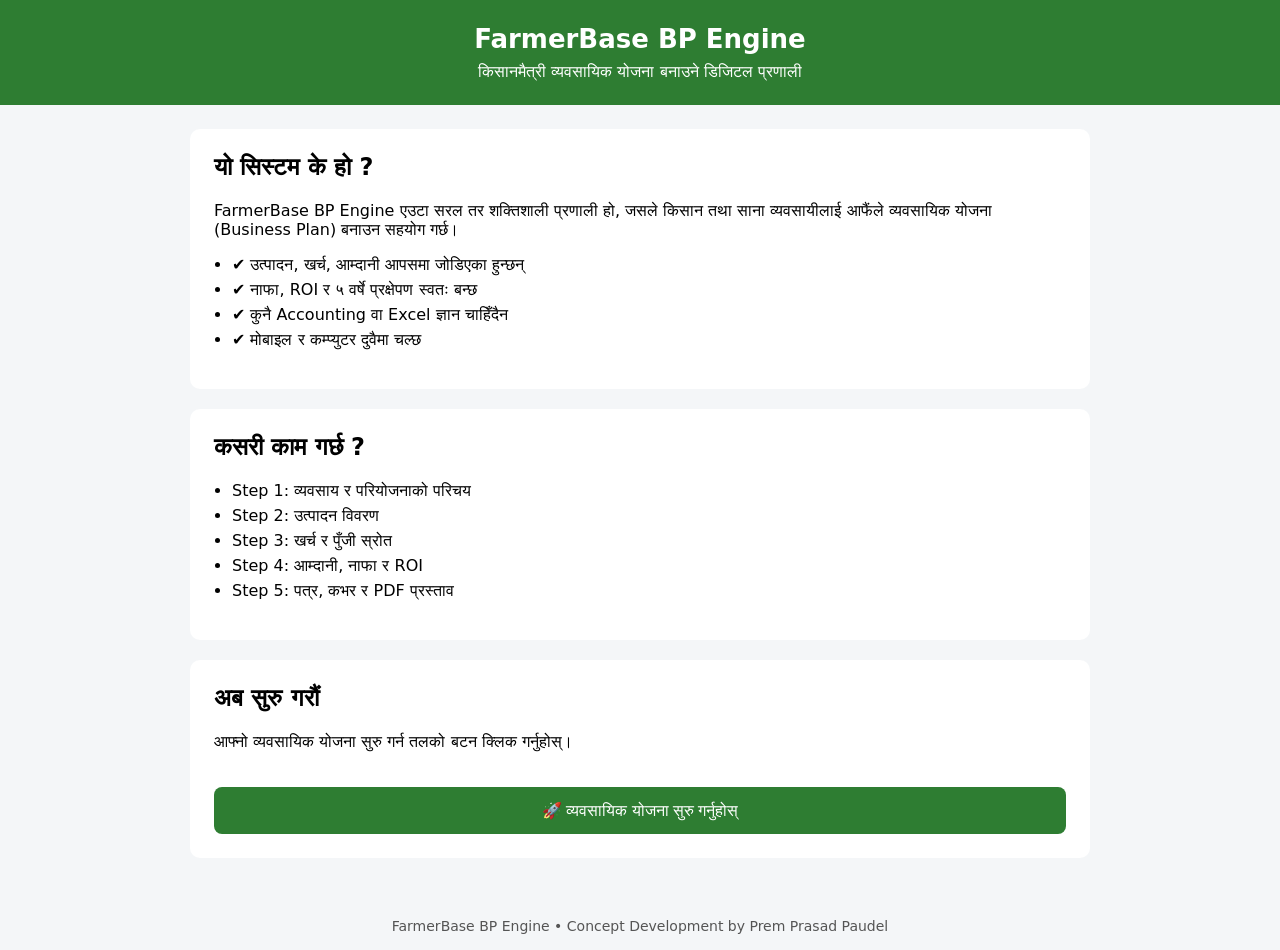
<file: index.html>
<!DOCTYPE html>
<html lang="ne">
<head>
<meta charset="UTF-8">
<title>FarmerBase BP Engine</title>
<meta name="viewport" content="width=device-width, initial-scale=1.0">

<style>
body{
  font-family:system-ui;
  background:#f4f6f8;
  margin:0;
}
.header{
  background:#2e7d32;
  color:#fff;
  padding:24px 16px;
  text-align:center;
}
.header h1{margin:0;font-size:26px}
.header p{margin:8px 0 0;font-size:16px}

.container{
  max-width:900px;
  margin:auto;
  padding:24px;
}

.card{
  background:#fff;
  border-radius:10px;
  padding:24px;
  margin-bottom:20px;
}

h2{margin-top:0}

ul{padding-left:18px}
li{margin-bottom:6px}

button{
  padding:14px 18px;
  font-size:16px;
  border:none;
  border-radius:8px;
  cursor:pointer;
}

.green{
  background:#2e7d32;
  color:#fff;
  width:100%;
  margin-top:20px;
}

.footer{
  text-align:center;
  padding:16px;
  font-size:14px;
  color:#555;
}
</style>
</head>

<body>

<!-- HEADER -->
<div class="header">
  <h1>FarmerBase BP Engine</h1>
  <p>किसानमैत्री व्यवसायिक योजना बनाउने डिजिटल प्रणाली</p>
</div>

<div class="container">

  <!-- INTRO -->
  <div class="card">
    <h2>यो सिस्टम के हो ?</h2>
    <p>
      FarmerBase BP Engine एउटा सरल तर शक्तिशाली प्रणाली हो,
      जसले किसान तथा साना व्यवसायीलाई
      आफैंले व्यवसायिक योजना (Business Plan)
      बनाउन सहयोग गर्छ।
    </p>

    <ul>
      <li>✔️ उत्पादन, खर्च, आम्दानी आपसमा जोडिएका हुन्छन्</li>
      <li>✔️ नाफा, ROI र ५ वर्षे प्रक्षेपण स्वतः बन्छ</li>
      <li>✔️ कुनै Accounting वा Excel ज्ञान चाहिँदैन</li>
      <li>✔️ मोबाइल र कम्प्युटर दुवैमा चल्छ</li>
    </ul>
  </div>

  <!-- HOW -->
  <div class="card">
    <h2>कसरी काम गर्छ ?</h2>
    <ul>
      <li>Step 1: व्यवसाय र परियोजनाको परिचय</li>
      <li>Step 2: उत्पादन विवरण</li>
      <li>Step 3: खर्च र पुँजी स्रोत</li>
      <li>Step 4: आम्दानी, नाफा र ROI</li>
      <li>Step 5: पत्र, कभर र PDF प्रस्ताव</li>
    </ul>
  </div>

  <!-- CTA -->
  <div class="card">
    <h2>अब सुरु गरौं</h2>
    <p>
      आफ्नो व्यवसायिक योजना सुरु गर्न तलको बटन क्लिक गर्नुहोस्।
    </p>

    <button class="green" onclick="location.href='login.html'">
      🚀 व्यवसायिक योजना सुरु गर्नुहोस्
    </button>
  </div>

</div>

<div class="footer">
  FarmerBase BP Engine • Concept Development by Prem Prasad Paudel
</div>

</body>
</html>
</file>
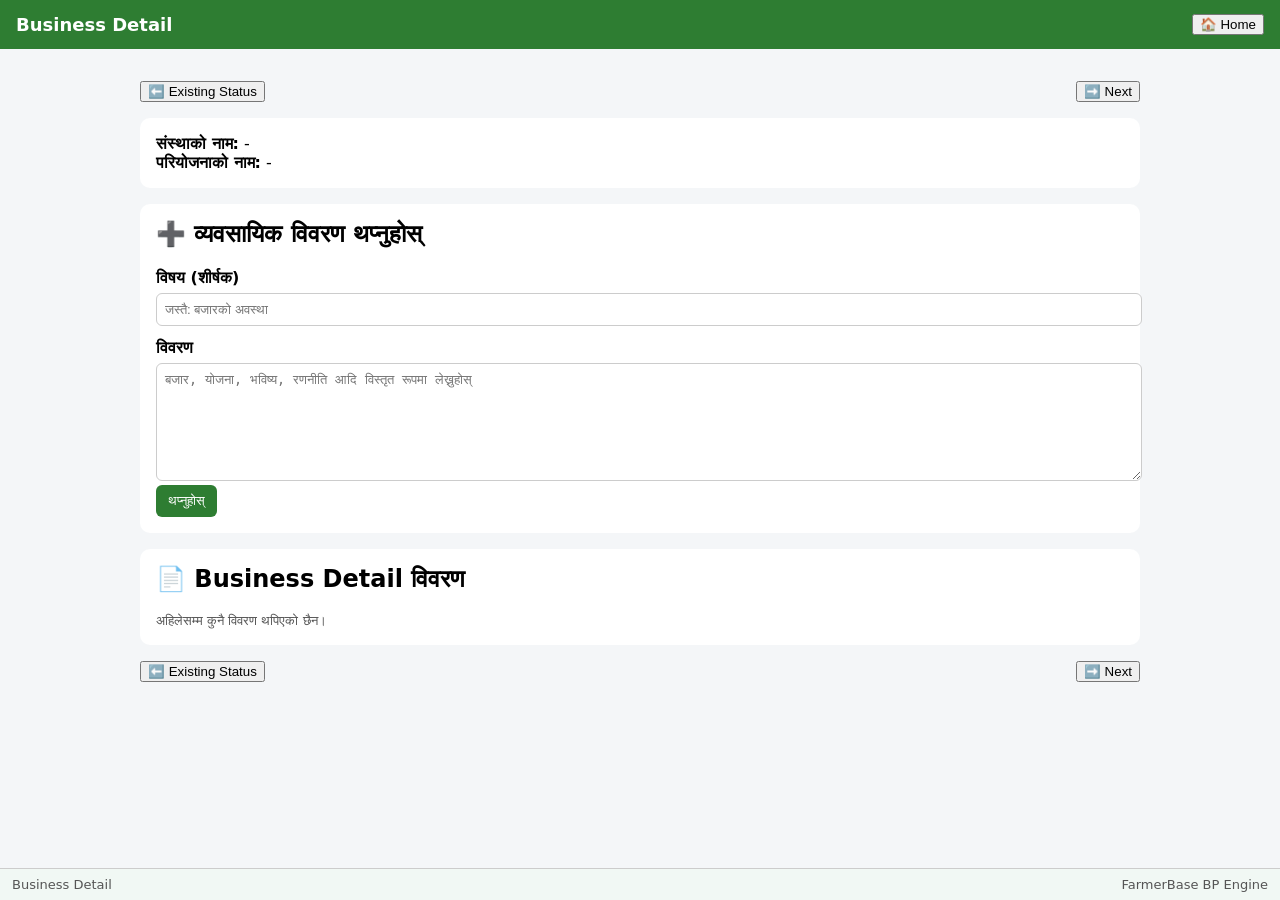
<file: business-detail.html>
<!DOCTYPE html>
<html lang="ne">
<head>
<meta charset="UTF-8">
<title>Business Detail | FarmerBase BP Engine</title>
<meta name="viewport" content="width=device-width, initial-scale=1.0">

<style>
body{font-family:system-ui;background:#f4f6f8;margin:0}
header{
  background:#2e7d32;color:#fff;
  padding:14px 16px;
  display:flex;justify-content:space-between;align-items:center
}
header h1{margin:0;font-size:18px}
.container{
  max-width:1000px;
  margin:auto;
  padding:16px;
  padding-bottom:120px;
}
.card{
  background:#fff;
  border-radius:10px;
  padding:16px;
  margin-bottom:16px;
}
h2{margin-top:0}
label{font-weight:600;display:block;margin-top:12px}
input,textarea{
  width:100%;
  padding:8px;
  margin-top:6px;
  border:1px solid #ccc;
  border-radius:6px;
}
textarea{min-height:100px}
button{cursor:pointer}
.btn{background:#2e7d32;color:#fff;border:none;padding:8px 12px;border-radius:6px}
.btn-red{background:#c62828;color:#fff;border:none;padding:6px 10px;border-radius:6px}
.small{font-size:13px;color:#555}

.item{
  border-bottom:1px solid #eee;
  padding:10px 0;
}
.item h3{margin:0 0 6px 0}
.nav{
  display:flex;
  justify-content:space-between;
  margin:16px 0;
}
footer{
  position:fixed;
  left:0;right:0;bottom:0;
  background:#f1f8f4;
  border-top:1px solid #ccc;
  padding:8px 12px;
  display:flex;
  justify-content:space-between;
}
</style>
</head>

<body>

<!-- HEADER -->
<header>
  <h1 id="headerTitle">Business Detail</h1>
  <button onclick="location.href='short-info.html'">🏠 Home</button>
</header>

<div class="container">

<!-- TOP NAV -->
<div class="nav">
  <button onclick="location.href='existing-status.html'">⬅️ Existing Status</button>
  <button onclick="location.href='production.html'">➡️ Next</button>
</div>

<!-- IDENTITY -->
<div class="card">
  <b>संस्थाको नाम:</b> <span id="bizName"></span><br>
  <b>परियोजनाको नाम:</b> <span id="projectName"></span>
</div>

<!-- ADD FORM -->
<div class="card">
  <h2>➕ व्यवसायिक विवरण थप्नुहोस्</h2>

  <label>विषय (शीर्षक)</label>
  <input id="titleInput" placeholder="जस्तै: बजारको अवस्था">

  <label>विवरण</label>
  <textarea id="contentInput"
    placeholder="बजार, योजना, भविष्य, रणनीति आदि विस्तृत रूपमा लेख्नुहोस्"></textarea>

  <button class="btn" onclick="addItem()">थप्नुहोस्</button>
</div>

<!-- LIST -->
<div class="card">
  <h2>📄 Business Detail विवरण</h2>
  <div id="listBox" class="small"></div>
</div>

<!-- BOTTOM NAV -->
<div class="nav">
  <button onclick="location.href='existing-status.html'">⬅️ Existing Status</button>
  <button onclick="location.href='production.html'">➡️ Next</button>
</div>

</div>

<footer>
  <span class="small">Business Detail</span>
  <span class="small">FarmerBase BP Engine</span>
</footer>

<script>
/* ===== IDENTITY ===== */
const login = JSON.parse(localStorage.getItem("fb_login")) || {};
bizName.innerText = login.businessName || "-";
projectName.innerText = login.projectName || "-";

/* ===== DATA ===== */
let data = JSON.parse(localStorage.getItem("fb_business_detail")) || [];
let editIndex = -1;

function render(){
  if(!data.length){
    listBox.innerHTML = "अहिलेसम्म कुनै विवरण थपिएको छैन।";
    return;
  }
  listBox.innerHTML = "";
  data.forEach((d,i)=>{
    const div = document.createElement("div");
    div.className = "item";
    div.innerHTML = `
      <h3>${d.title}</h3>
      <div>${d.content.replace(/\n/g,"<br>")}</div>
      <br>
      <button class="btn" onclick="editItem(${i})">✏️ सच्याउनुहोस्</button>
      <button class="btn-red" onclick="deleteItem(${i})">🗑️ हटाउनुहोस्</button>
    `;
    listBox.appendChild(div);
  });
}

function addItem(){
  const t = titleInput.value.trim();
  const c = contentInput.value.trim();
  if(!t || !c){
    alert("विषय र विवरण दुवै आवश्यक छन्");
    return;
  }

  if(editIndex>-1){
    data[editIndex]={title:t,content:c};
    editIndex=-1;
  }else{
    data.push({title:t,content:c});
  }

  localStorage.setItem("fb_business_detail", JSON.stringify(data));
  titleInput.value="";
  contentInput.value="";
  render();
}

function editItem(i){
  titleInput.value=data[i].title;
  contentInput.value=data[i].content;
  editIndex=i;
}

function deleteItem(i){
  if(!confirm("यो विवरण हटाउने?")) return;
  data.splice(i,1);
  localStorage.setItem("fb_business_detail", JSON.stringify(data));
  render();
}

render();
</script>

</body>
</html>
</file>
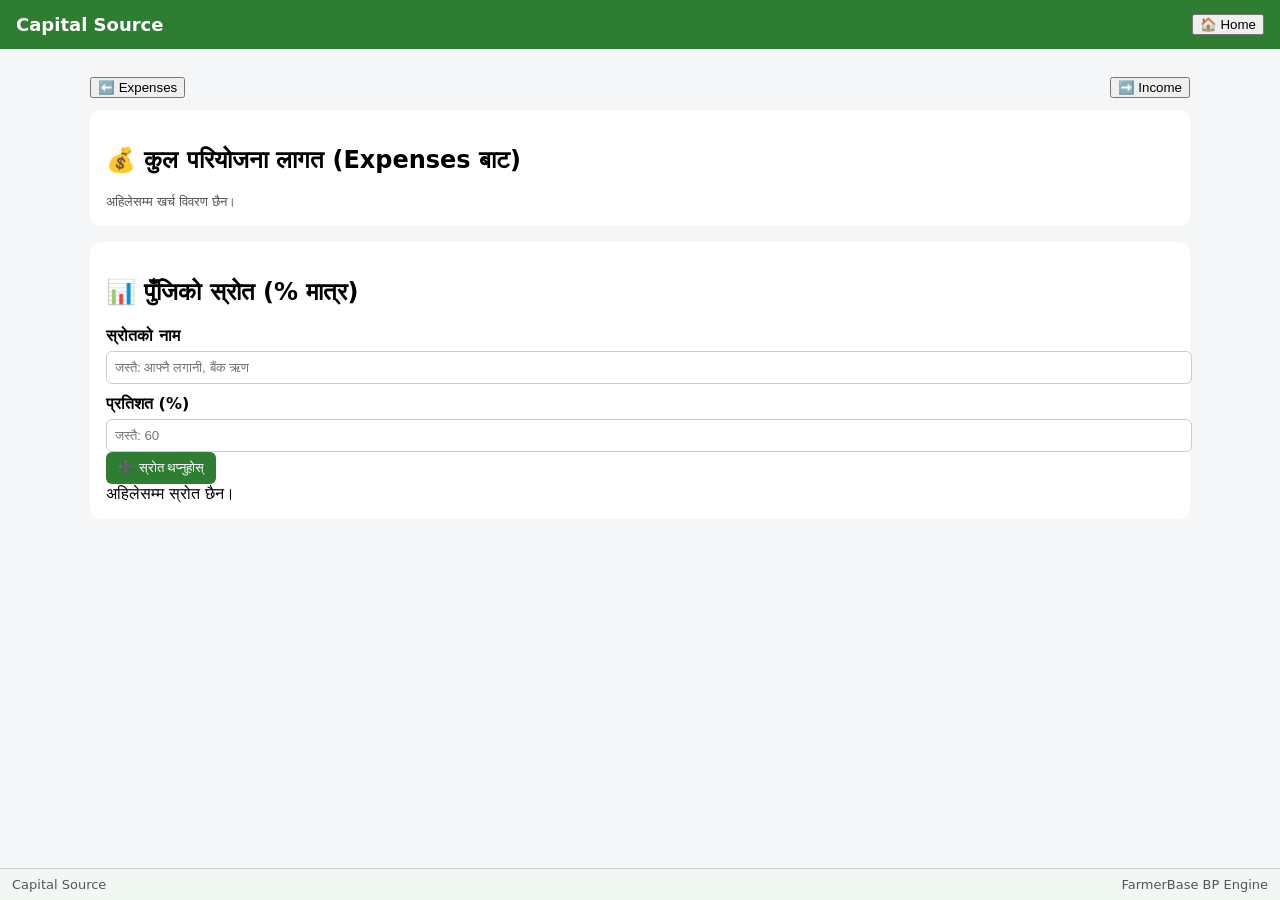
<file: capital-source.html>
<!DOCTYPE html>
<html lang="ne">
<head>
<meta charset="UTF-8">
<title>Capital Source | FarmerBase BP Engine</title>
<meta name="viewport" content="width=device-width, initial-scale=1.0">

<style>
body{font-family:system-ui;background:#f4f6f8;margin:0}
header{background:#2e7d32;color:#fff;padding:14px 16px;
display:flex;justify-content:space-between;align-items:center}
header h1{margin:0;font-size:18px}
.container{max-width:1100px;margin:auto;padding:16px;padding-bottom:140px}
.card{background:#fff;border-radius:10px;padding:16px;margin-bottom:16px}
label{font-weight:600;display:block;margin-top:10px}
input{width:100%;padding:8px;margin-top:6px;border:1px solid #ccc;border-radius:6px}
button{cursor:pointer}
.btn{background:#2e7d32;color:#fff;border:none;padding:8px 12px;border-radius:6px}
.btn-red{background:#c62828;color:#fff;border:none;padding:6px 10px;border-radius:6px}
.small{font-size:13px;color:#555}
table{width:100%;border-collapse:collapse;margin-top:10px}
th,td{border:1px solid #ccc;padding:6px;font-size:14px}
th{background:#f1f8f4}
.nav{display:flex;justify-content:space-between;margin:12px 0}
footer{position:fixed;left:0;right:0;bottom:0;background:#f1f8f4;
border-top:1px solid #ccc;padding:8px 12px;display:flex;justify-content:space-between}
</style>
</head>

<body>

<header>
  <h1>Capital Source</h1>
  <button onclick="location.href='short-info.html'">🏠 Home</button>
</header>

<div class="container">

<div class="nav">
  <button onclick="location.href='expenses.html'">⬅️ Expenses</button>
  <button onclick="location.href='income.html'">➡️ Income</button>
</div>

<!-- PROJECT COST (AUTO FROM EXPENSES) -->
<div class="card">
  <h2>💰 कुल परियोजना लागत (Expenses बाट)</h2>
  <div id="projectCostView" class="small"></div>
</div>

<!-- CAPITAL SOURCES -->
<div class="card">
  <h2>📊 पुँजिको स्रोत (% मात्र)</h2>

  <label>स्रोतको नाम</label>
  <input id="srcName" placeholder="जस्तै: आफ्नै लगानी, बैंक ऋण">

  <label>प्रतिशत (%)</label>
  <input type="number" id="srcPercent" placeholder="जस्तै: 60">

  <button class="btn" onclick="addSource()">➕ स्रोत थप्नुहोस्</button>

  <div id="srcList"></div>
</div>

</div>

<footer>
<span class="small">Capital Source</span>
<span class="small">FarmerBase BP Engine</span>
</footer>

<script>
/* ===============================
   GET TOTAL PROJECT COST
   =============================== */
function getProjectCost(){
  const expenses = JSON.parse(localStorage.getItem("fb_expenses")) || [];
  let total = 0;
  expenses.forEach(e=>{
    total += (Number(e.qty) * Number(e.rate));
  });
  return total;
}

/* ===============================
   RENDER PROJECT COST
   =============================== */
function renderProjectCost(){
  const total = getProjectCost();
  projectCostView.innerHTML = total
    ? `<b>कुल लागत:</b> रु. ${total.toLocaleString()} 
       <br><span class="small">(चालु + स्थिर खर्चको योग)</span>`
    : "अहिलेसम्म खर्च विवरण छैन।";
}

/* ===============================
   CAPITAL SOURCES (% ONLY)
   =============================== */
let sources = JSON.parse(localStorage.getItem("fb_capital_sources")) || [];

function addSource(){
  const name = srcName.value.trim();
  const pct  = Number(srcPercent.value);

  if(!name || pct <= 0){
    alert("स्रोत र प्रतिशत आवश्यक");
    return;
  }

  const totalPct = sources.reduce((s,x)=>s+x.percent,0) + pct;
  if(totalPct > 100){
    alert("कुल प्रतिशत 100% भन्दा बढी भयो");
    return;
  }

  sources.push({ source:name, percent:pct });
  localStorage.setItem("fb_capital_sources", JSON.stringify(sources));

  srcName.value="";
  srcPercent.value="";
  renderSources();
}

function renderSources(){
  const totalCost = getProjectCost();

  if(!sources.length){
    srcList.innerHTML="अहिलेसम्म स्रोत छैन।";
    return;
  }

  let html="<table><tr><th>स्रोत</th><th>%</th><th>रकम (Auto)</th></tr>";

  sources.forEach(s=>{
    const amt = totalCost ? (totalCost * s.percent / 100) : 0;
    html += `
      <tr>
        <td>${s.source}</td>
        <td>${s.percent}%</td>
        <td>रु. ${amt.toLocaleString()}</td>
      </tr>
    `;
  });

  html += `
    <tr>
      <th>कुल</th>
      <th>100%</th>
      <th>रु. ${totalCost.toLocaleString()}</th>
    </tr>
  </table>`;

  srcList.innerHTML = html;
}

/* ===============================
   INIT
   =============================== */
renderProjectCost();
renderSources();
</script>

</body>
</html>
</file>
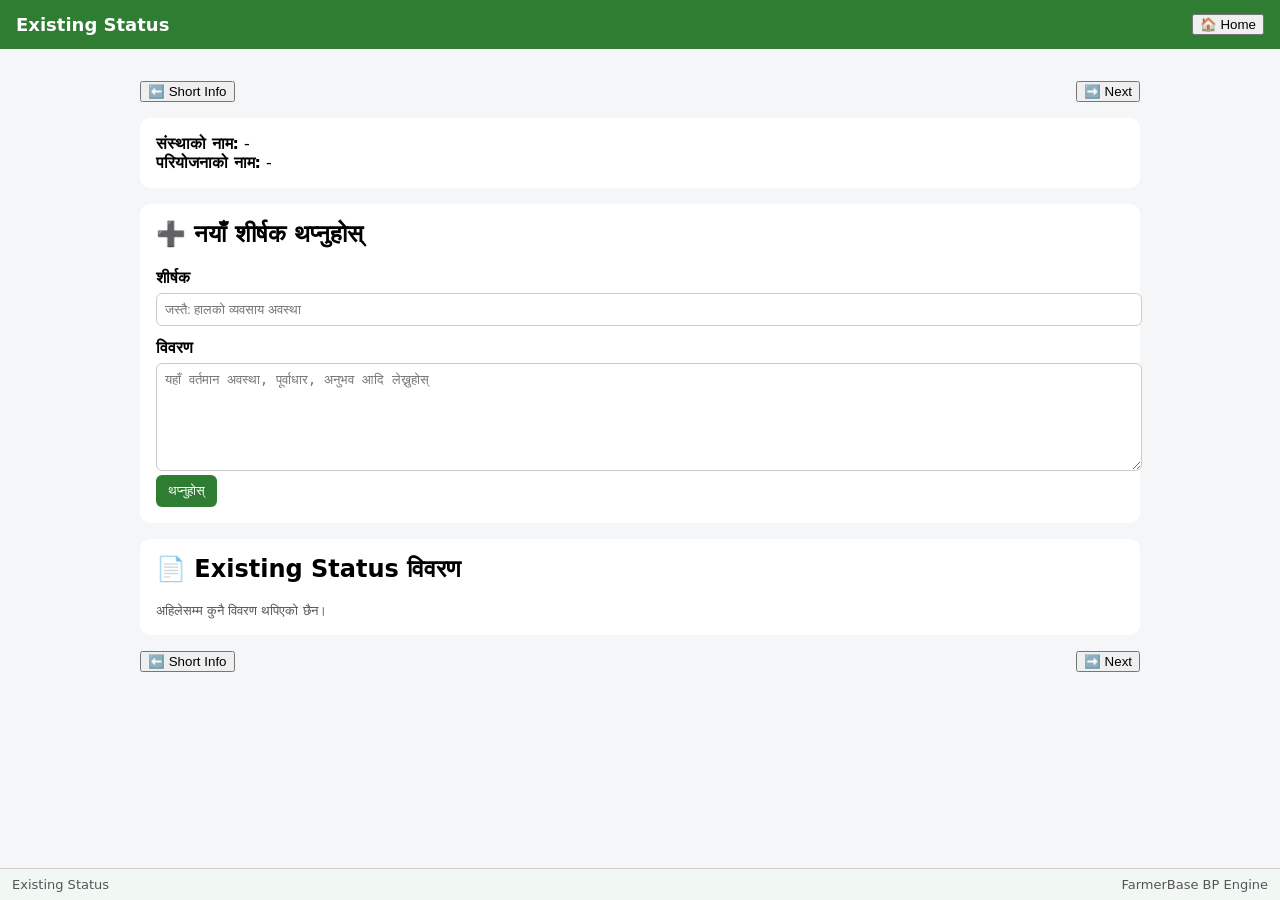
<file: existing-status.html>
<!DOCTYPE html>
<html lang="ne">
<head>
<meta charset="UTF-8">
<title>Existing Status | FarmerBase BP Engine</title>
<meta name="viewport" content="width=device-width, initial-scale=1.0">

<style>
body{font-family:system-ui;background:#f4f6f8;margin:0}
header{
  background:#2e7d32;color:#fff;
  padding:14px 16px;
  display:flex;justify-content:space-between;align-items:center
}
header h1{margin:0;font-size:18px}
.container{
  max-width:1000px;
  margin:auto;
  padding:16px;
  padding-bottom:120px;
}
.card{
  background:#fff;
  border-radius:10px;
  padding:16px;
  margin-bottom:16px;
}
h2{margin-top:0}
label{font-weight:600;display:block;margin-top:12px}
input,textarea{
  width:100%;
  padding:8px;
  margin-top:6px;
  border:1px solid #ccc;
  border-radius:6px;
}
textarea{min-height:90px}
button{cursor:pointer}
.btn{background:#2e7d32;color:#fff;border:none;padding:8px 12px;border-radius:6px}
.btn-red{background:#c62828;color:#fff;border:none;padding:6px 10px;border-radius:6px}
.small{font-size:13px;color:#555}

.item{
  border-bottom:1px solid #eee;
  padding:10px 0;
}
.item h3{margin:0 0 6px 0}
.nav{
  display:flex;
  justify-content:space-between;
  margin:16px 0;
}
footer{
  position:fixed;
  left:0;right:0;bottom:0;
  background:#f1f8f4;
  border-top:1px solid #ccc;
  padding:8px 12px;
  display:flex;
  justify-content:space-between;
}
</style>
</head>

<body>

<!-- HEADER -->
<header>
  <h1 id="headerTitle">Existing Status</h1>
  <button onclick="location.href='short-info.html'">🏠 Home</button>
</header>

<div class="container">

<!-- TOP NAV -->
<div class="nav">
  <button onclick="location.href='short-info.html'">⬅️ Short Info</button>
  <button onclick="location.href='business-detail.html'">➡️ Next</button>
</div>

<!-- IDENTITY -->
<div class="card">
  <b>संस्थाको नाम:</b> <span id="bizName"></span><br>
  <b>परियोजनाको नाम:</b> <span id="projectName"></span>
</div>

<!-- ADD FORM -->
<div class="card">
  <h2>➕ नयाँ शीर्षक थप्नुहोस्</h2>

  <label>शीर्षक</label>
  <input id="titleInput" placeholder="जस्तै: हालको व्यवसाय अवस्था">

  <label>विवरण</label>
  <textarea id="contentInput"
    placeholder="यहाँ वर्तमान अवस्था, पूर्वाधार, अनुभव आदि लेख्नुहोस्"></textarea>

  <button class="btn" onclick="addItem()">थप्नुहोस्</button>
</div>

<!-- LIST -->
<div class="card">
  <h2>📄 Existing Status विवरण</h2>
  <div id="listBox" class="small"></div>
</div>

<!-- BOTTOM NAV -->
<div class="nav">
  <button onclick="location.href='short-info.html'">⬅️ Short Info</button>
  <button onclick="location.href='business-detail.html'">➡️ Next</button>
</div>

</div>

<footer>
  <span class="small">Existing Status</span>
  <span class="small">FarmerBase BP Engine</span>
</footer>

<script>
/* ===== IDENTITY ===== */
const login = JSON.parse(localStorage.getItem("fb_login")) || {};
bizName.innerText = login.businessName || "-";
projectName.innerText = login.projectName || "-";

/* ===== DATA ===== */
let data = JSON.parse(localStorage.getItem("fb_existing_status")) || [];
let editIndex = -1;

function render(){
  if(!data.length){
    listBox.innerHTML = "अहिलेसम्म कुनै विवरण थपिएको छैन।";
    return;
  }
  listBox.innerHTML = "";
  data.forEach((d,i)=>{
    const div = document.createElement("div");
    div.className = "item";
    div.innerHTML = `
      <h3>${d.title}</h3>
      <div>${d.content.replace(/\n/g,"<br>")}</div>
      <br>
      <button class="btn" onclick="editItem(${i})">✏️ सच्याउनुहोस्</button>
      <button class="btn-red" onclick="deleteItem(${i})">🗑️ हटाउनुहोस्</button>
    `;
    listBox.appendChild(div);
  });
}

function addItem(){
  const t = titleInput.value.trim();
  const c = contentInput.value.trim();
  if(!t || !c){
    alert("शीर्षक र विवरण दुवै आवश्यक छन्");
    return;
  }

  if(editIndex>-1){
    data[editIndex]={title:t,content:c};
    editIndex=-1;
  }else{
    data.push({title:t,content:c});
  }

  localStorage.setItem("fb_existing_status", JSON.stringify(data));
  titleInput.value="";
  contentInput.value="";
  render();
}

function editItem(i){
  titleInput.value=data[i].title;
  contentInput.value=data[i].content;
  editIndex=i;
}

function deleteItem(i){
  if(!confirm("यो विवरण हटाउने?")) return;
  data.splice(i,1);
  localStorage.setItem("fb_existing_status", JSON.stringify(data));
  render();
}

render();
</script>

</body>
</html>
</file>
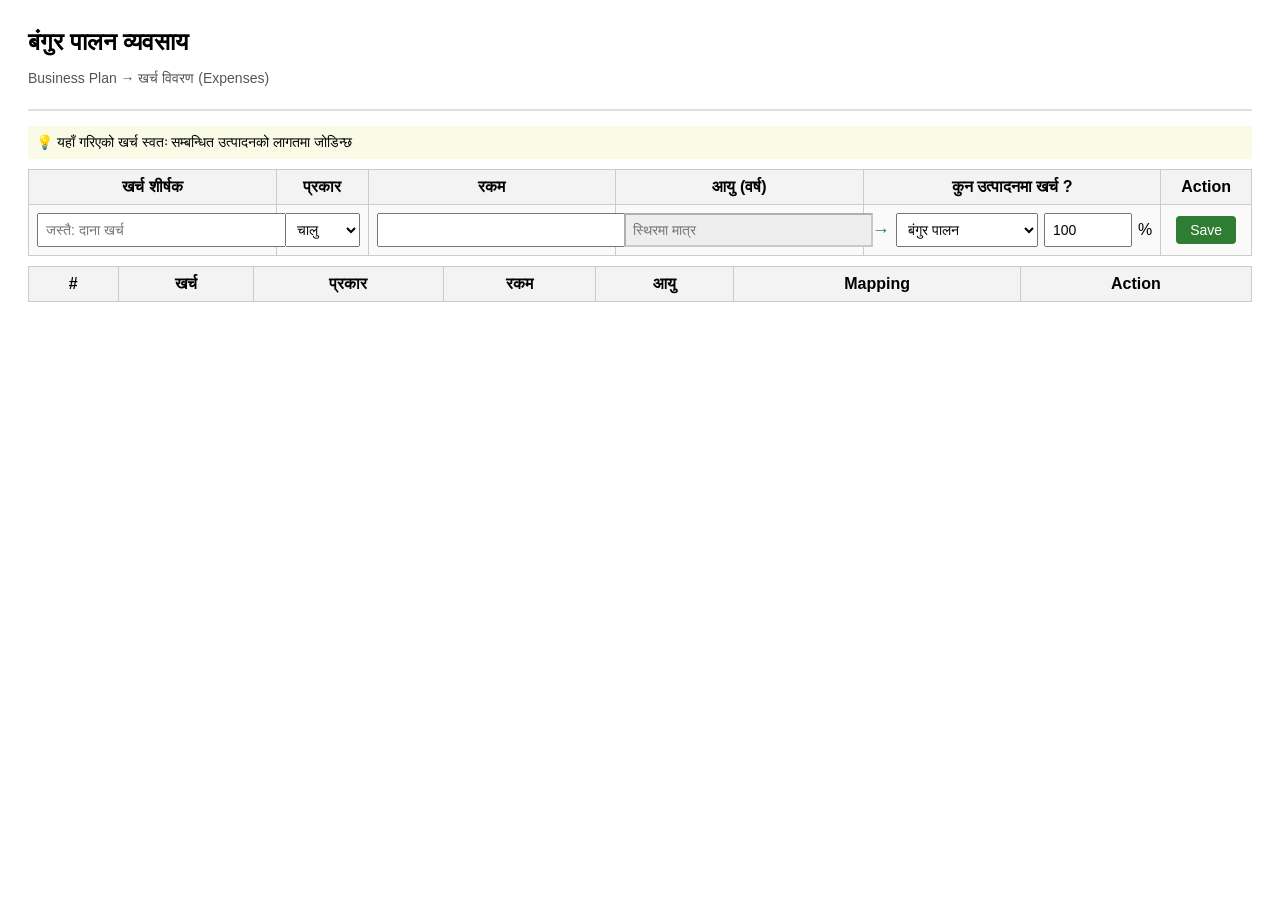
<file: expenses.html>
<!DOCTYPE html>
<html lang="ne">
<head>
<meta charset="UTF-8">
<title>Expenses</title>

<style>
/* ====== BASIC ====== */
body {
  font-family: Arial, sans-serif;
  padding: 20px;
}
h2 { margin: 0; }

/* ====== HEADER ====== */
.bp-header {
  border-bottom: 2px solid #e0e0e0;
  margin-bottom: 15px;
  padding-bottom: 8px;
}
.bp-sub {
  font-size: 14px;
  color: #555;
}

/* ====== TABLE ====== */
table {
  width: 100%;
  border-collapse: collapse;
  margin-top: 10px;
}
th, td {
  border: 1px solid #ccc;
  padding: 8px;
  text-align: center;
}
th {
  background: #f3f3f3;
}

/* ====== ENTRY ROW ====== */
.entry-row {
  background: #fafafa;
}
.input {
  width: 100%;
  padding: 7px;
  font-size: 14px;
}
.input:disabled {
  background: #eee;
}

/* ====== MAPPING ====== */
.map-box {
  display: flex;
  align-items: center;
  justify-content: center;
  gap: 6px;
}
.map-arrow {
  font-size: 18px;
  color: #2e7d32;
  font-weight: bold;
}
.percent {
  width: 70px;
}

/* ====== BUTTONS ====== */
.btn {
  padding: 6px 14px;
  cursor: pointer;
  border-radius: 4px;
  font-size: 14px;
  border: none;
}
.btn-save {
  background: #2e7d32;
  color: #fff;
}
.btn-edit {
  background: #0277bd;
  color: #fff;
}
.btn-del {
  background: #c62828;
  color: #fff;
}

/* ====== HINT ====== */
.page-hint {
  background: #f9fbe7;
  padding: 8px;
  font-size: 14px;
  margin-bottom: 10px;
}
</style>
</head>

<body>

<!-- ===== HEADER ===== -->
<div class="bp-header">
  <h2 id="businessName">बंगुर पालन व्यवसाय</h2>
  <p class="bp-sub">Business Plan → खर्च विवरण (Expenses)</p>
</div>

<p class="page-hint">
  💡 यहाँ गरिएको खर्च स्वतः सम्बन्धित उत्पादनको लागतमा जोडिन्छ
</p>

<!-- ===== ENTRY TABLE ===== -->
<table>
<thead>
<tr>
  <th>खर्च शीर्षक</th>
  <th>प्रकार</th>
  <th>रकम</th>
  <th>आयु (वर्ष)</th>
  <th colspan="2">कुन उत्पादनमा खर्च ?</th>
  <th>Action</th>
</tr>
</thead>

<tbody class="entry-row">
<tr>
  <td><input class="input" id="title" placeholder="जस्तै: दाना खर्च"></td>

  <td>
    <select class="input" id="type" onchange="toggleLife()">
      <option value="variable">चालु</option>
      <option value="fixed">स्थिर</option>
    </select>
  </td>

  <td><input class="input" type="number" id="amount"></td>

  <td>
    <input class="input" type="number" id="life" placeholder="स्थिरमा मात्र">
  </td>

  <td colspan="2">
    <div class="map-box">
      <span class="map-arrow">→</span>
      <select class="input" id="production">
        <option value="PROD-01">बंगुर पालन</option>
        <option value="PROD-02">बाख्रा पालन</option>
      </select>
      <input class="input percent" type="number" id="ratio" value="100">
      %
    </div>
  </td>

  <td>
    <button class="btn btn-save" onclick="saveExpense()">Save</button>
  </td>
</tr>
</tbody>
</table>

<!-- ===== LIST TABLE ===== -->
<table>
<thead>
<tr>
  <th>#</th>
  <th>खर्च</th>
  <th>प्रकार</th>
  <th>रकम</th>
  <th>आयु</th>
  <th>Mapping</th>
  <th>Action</th>
</tr>
</thead>
<tbody id="expenseList"></tbody>
</table>

<script>
/* ================= LOGIC (LOCKED) ================= */

let expenses = [];
let editId = null;

function toggleLife() {
  const type = document.getElementById("type").value;
  document.getElementById("life").disabled = (type === "variable");
}

function saveExpense() {
  const title = titleEl().value;
  const type = typeEl().value;
  const amount = Number(amountEl().value);
  const life = Number(lifeEl().value);
  const prod = productionEl().value;
  const ratio = Number(ratioEl().value) || 100;

  if (!title || !amount) {
    alert("खर्च शीर्षक र रकम अनिवार्य छ");
    return;
  }

  const data = {
    id: editId || Date.now(),
    title,
    type,
    amount,
    asset_life: type === "fixed" ? life : null,
    production_map: [
      { production_id: prod, ratio }
    ]
  };

  if (editId) {
    expenses = expenses.map(e => e.id === editId ? data : e);
    editId = null;
  } else {
    expenses.push(data);
  }

  clearForm();
  renderExpenses();
}

function renderExpenses() {
  const tbody = document.getElementById("expenseList");
  tbody.innerHTML = "";

  expenses.forEach((e, i) => {
    const m = e.production_map[0];
    tbody.innerHTML += `
      <tr>
        <td>${i + 1}</td>
        <td>${e.title}</td>
        <td>${e.type === "fixed" ? "स्थिर" : "चालु"}</td>
        <td>${e.amount}</td>
        <td>${e.asset_life || "-"}</td>
        <td>→ ${m.production_id} (${m.ratio}%)</td>
        <td>
          <button class="btn btn-edit" onclick="editExpense(${e.id})">Edit</button>
          <button class="btn btn-del" onclick="deleteExpense(${e.id})">Del</button>
        </td>
      </tr>
    `;
  });
}

function editExpense(id) {
  const e = expenses.find(x => x.id === id);
  if (!e) return;

  titleEl().value = e.title;
  typeEl().value = e.type;
  amountEl().value = e.amount;
  lifeEl().value = e.asset_life || "";
  productionEl().value = e.production_map[0].production_id;
  ratioEl().value = e.production_map[0].ratio;

  toggleLife();
  editId = id;
}

function deleteExpense(id) {
  if (!confirm("Delete गर्ने ?")) return;
  expenses = expenses.filter(e => e.id !== id);
  renderExpenses();
}

function clearForm() {
  titleEl().value = "";
  amountEl().value = "";
  lifeEl().value = "";
  ratioEl().value = 100;
  typeEl().value = "variable";
  toggleLife();
}

/* ===== helpers ===== */
const titleEl = () => document.getElementById("title");
const typeEl = () => document.getElementById("type");
const amountEl = () => document.getElementById("amount");
const lifeEl = () => document.getElementById("life");
const productionEl = () => document.getElementById("production");
const ratioEl = () => document.getElementById("ratio");

toggleLife();
</script>

</body>
</html>
</file>
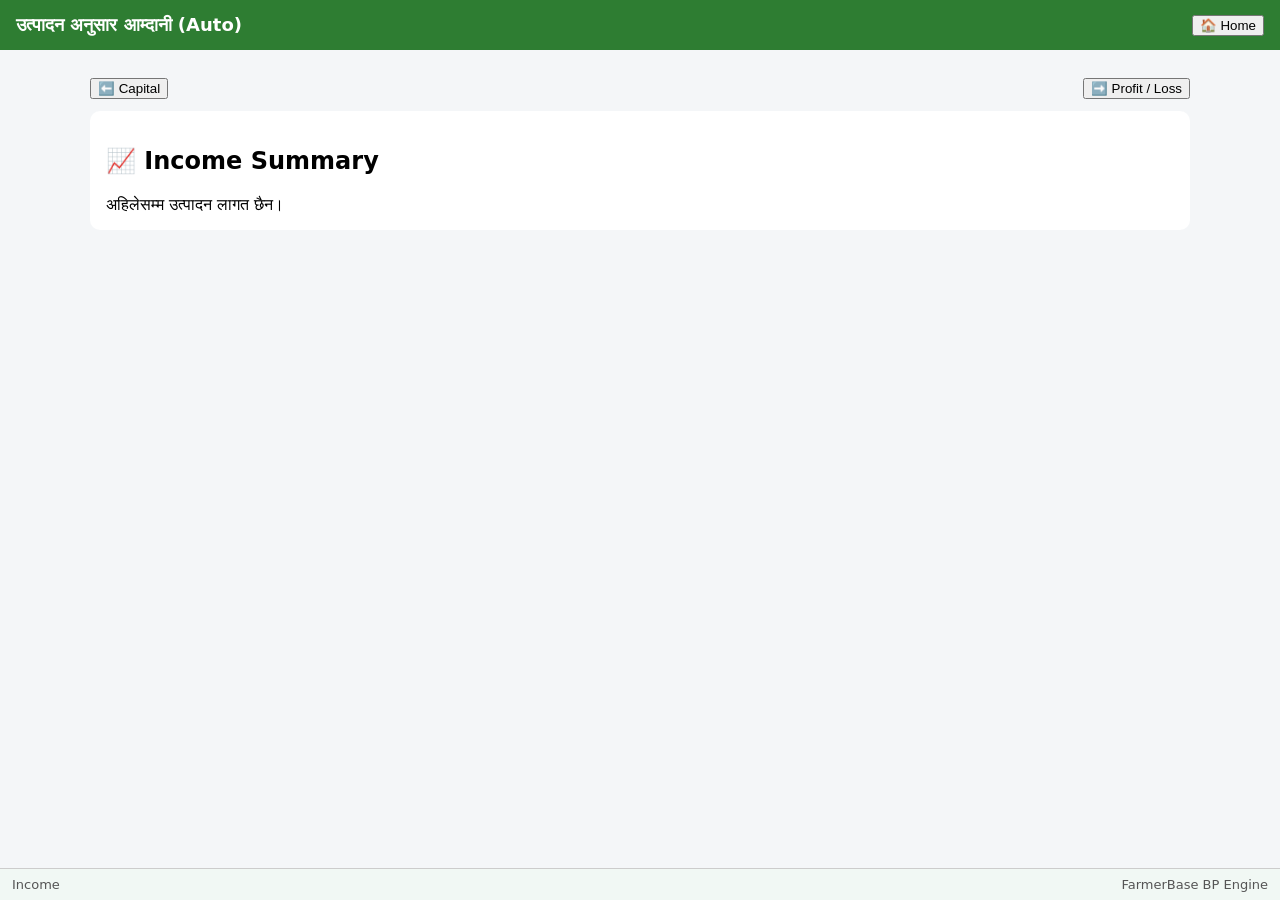
<file: income.html>
<!DOCTYPE html>
<html lang="ne">
<head>
<meta charset="UTF-8">
<title>Income (Auto) | FarmerBase BP Engine</title>
<meta name="viewport" content="width=device-width, initial-scale=1.0">

<style>
body{font-family:system-ui;background:#f4f6f8;margin:0}
header{background:#2e7d32;color:#fff;padding:14px 16px;
display:flex;justify-content:space-between;align-items:center}
header h1{margin:0;font-size:18px}
.container{max-width:1100px;margin:auto;padding:16px;padding-bottom:140px}
.card{background:#fff;border-radius:10px;padding:16px;margin-bottom:16px}
table{width:100%;border-collapse:collapse;margin-top:10px}
th,td{border:1px solid #ccc;padding:6px;font-size:14px}
th{background:#f1f8f4}
input{width:70px;padding:4px}
.nav{display:flex;justify-content:space-between;margin:12px 0}
.small{font-size:13px;color:#555}
footer{
position:fixed;left:0;right:0;bottom:0;
background:#f1f8f4;border-top:1px solid #ccc;
padding:8px 12px;display:flex;justify-content:space-between
}
</style>
</head>

<body>

<header>
  <h1>उत्पादन अनुसार आम्दानी (Auto)</h1>
  <button onclick="location.href='short-info.html'">🏠 Home</button>
</header>

<div class="container">

<div class="nav">
  <button onclick="location.href='capital-source.html'">⬅️ Capital</button>
  <button onclick="location.href='profit-loss.html'">➡️ Profit / Loss</button>
</div>

<div class="card">
  <h2>📈 Income Summary</h2>
  <div id="incomeBox"></div>
</div>

</div>

<footer>
<span class="small">Income</span>
<span class="small">FarmerBase BP Engine</span>
</footer>

<script>
/* =========================
   PRODUCT-WISE COST MAP
   ========================= */
function getProductCostMap(){
  const list = JSON.parse(localStorage.getItem("fb_product_cost")) || [];
  let map = {};
  list.forEach(x=>{
    map[x.product] = (map[x.product] || 0) + Number(x.amount);
  });
  return map;
}

/* =========================
   RENDER INCOME (GROUPED)
   ========================= */
function renderIncome(){
  const costMap = getProductCostMap();
  const products = Object.keys(costMap);

  if(!products.length){
    incomeBox.innerHTML = "अहिलेसम्म उत्पादन लागत छैन।";
    return;
  }

  let totalCost = 0;
  let totalIncome = 0;

  let html = `
  <table>
    <tr>
      <th>उत्पादन</th>
      <th>लागत (Auto)</th>
      <th>नाफा %</th>
      <th>आम्दानी (Auto)</th>
    </tr>`;

  products.forEach(p=>{
    const cost = costMap[p];
    totalCost += cost;
    const income = cost * 1.20; // default 20%
    totalIncome += income;

    html += `
      <tr>
        <td>${p}</td>
        <td>${cost.toLocaleString()}</td>
        <td>
          <input type="number" value="20"
            onchange="recalc('${p}', this.value)">
        </td>
        <td id="inc_${p}">${income.toLocaleString()}</td>
      </tr>`;
  });

  html += `
    <tr>
      <th>कुल</th>
      <th>${totalCost.toLocaleString()}</th>
      <th></th>
      <th id="totalIncome">${totalIncome.toLocaleString()}</th>
    </tr>
  </table>`;

  incomeBox.innerHTML = html;
}

/* =========================
   RECALCULATE (PER PRODUCT)
   ========================= */
function recalc(product, pct){
  const map = getProductCostMap();
  const cost = map[product] || 0;
  const income = cost + (cost * Number(pct) / 100);
  document.getElementById("inc_"+product).innerText =
    income.toLocaleString();

  let sum = 0;
  Object.keys(map).forEach(p=>{
    const el = document.getElementById("inc_"+p);
    if(el) sum += Number(el.innerText.replace(/,/g,''));
  });
  document.getElementById("totalIncome").innerText =
    sum.toLocaleString();
}

renderIncome();
</script>

</body>
</html>
</file>
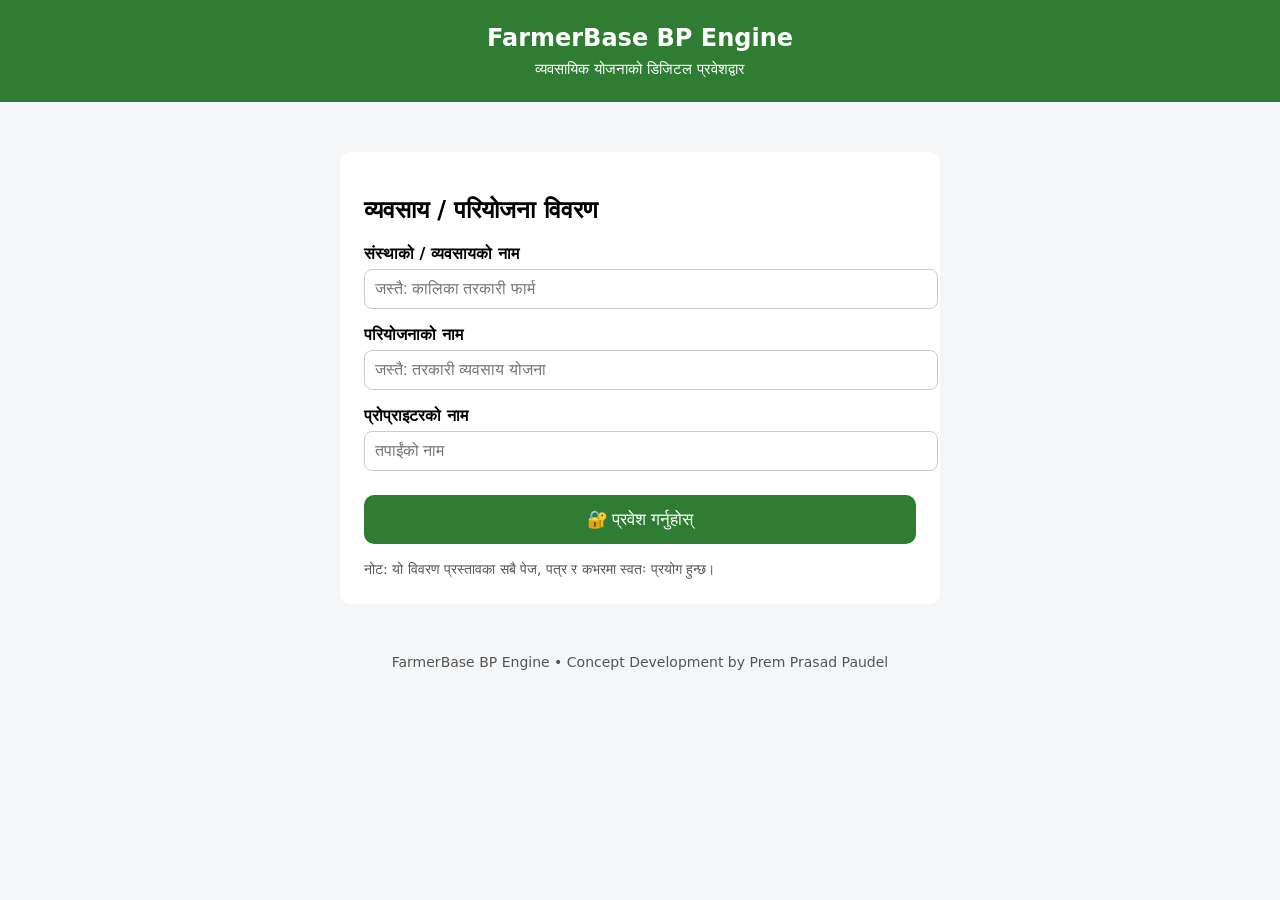
<file: login.html>
<!DOCTYPE html>
<html lang="ne">
<head>
<meta charset="UTF-8">
<title>Login | FarmerBase BP Engine</title>
<meta name="viewport" content="width=device-width, initial-scale=1.0">

<style>
body{
  font-family:system-ui;
  background:#f4f6f8;
  margin:0;
}
.header{
  background:#2e7d32;
  color:#fff;
  padding:24px 16px;
  text-align:center;
}
.header h1{margin:0;font-size:24px}
.header p{margin:8px 0 0;font-size:15px}

.container{
  max-width:600px;
  margin:30px auto;
  padding:20px;
}

.card{
  background:#fff;
  border-radius:10px;
  padding:24px;
}

label{
  font-weight:600;
  display:block;
  margin-top:16px;
}
input{
  width:100%;
  padding:10px;
  margin-top:6px;
  border:1px solid #ccc;
  border-radius:8px;
  font-size:16px;
}

button{
  margin-top:24px;
  width:100%;
  padding:14px;
  font-size:17px;
  border:none;
  border-radius:10px;
  cursor:pointer;
}

.green{
  background:#2e7d32;
  color:#fff;
}

.note{
  font-size:14px;
  color:#555;
  margin-top:14px;
  line-height:1.6;
}
.footer{
  text-align:center;
  font-size:14px;
  color:#555;
  margin:30px 0;
}
</style>
</head>

<body>

<!-- HEADER -->
<div class="header">
  <h1>FarmerBase BP Engine</h1>
  <p>व्यवसायिक योजनाको डिजिटल प्रवेशद्वार</p>
</div>

<div class="container">

  <div class="card">
    <h2>व्यवसाय / परियोजना विवरण</h2>

    <label>संस्थाको / व्यवसायको नाम</label>
    <input id="businessName" placeholder="जस्तै: कालिका तरकारी फार्म">

    <label>परियोजनाको नाम</label>
    <input id="projectName" placeholder="जस्तै: तरकारी व्यवसाय योजना">

    <label>प्रोप्राइटरको नाम</label>
    <input id="ownerName" placeholder="तपाईंको नाम">

    <button class="green" onclick="saveLogin()">
      🔐 प्रवेश गर्नुहोस्
    </button>

    <div class="note">
      नोट: यो विवरण प्रस्तावका सबै पेज,
      पत्र र कभरमा स्वतः प्रयोग हुन्छ।
    </div>
  </div>

</div>

<div class="footer">
  FarmerBase BP Engine • Concept Development by Prem Prasad Paudel
</div>

<script>
function saveLogin(){
  const businessName = document.getElementById("businessName").value.trim();
  const projectName  = document.getElementById("projectName").value.trim();
  const ownerName    = document.getElementById("ownerName").value.trim();

  if(!businessName || !projectName || !ownerName){
    alert("सबै विवरण अनिवार्य छन्");
    return;
  }

  const loginData = {
    businessName,
    projectName,
    ownerName,
    time: new Date().toISOString()
  };

  localStorage.setItem("fb_login", JSON.stringify(loginData));

  // Go to main home
  location.href = "short-info.html";
}

// Auto-fill if already exists
const saved = JSON.parse(localStorage.getItem("fb_login"));
if(saved){
  businessName.value = saved.businessName || "";
  projectName.value  = saved.projectName || "";
  ownerName.value    = saved.ownerName || "";
}
</script>

</body>
</html>
</file>
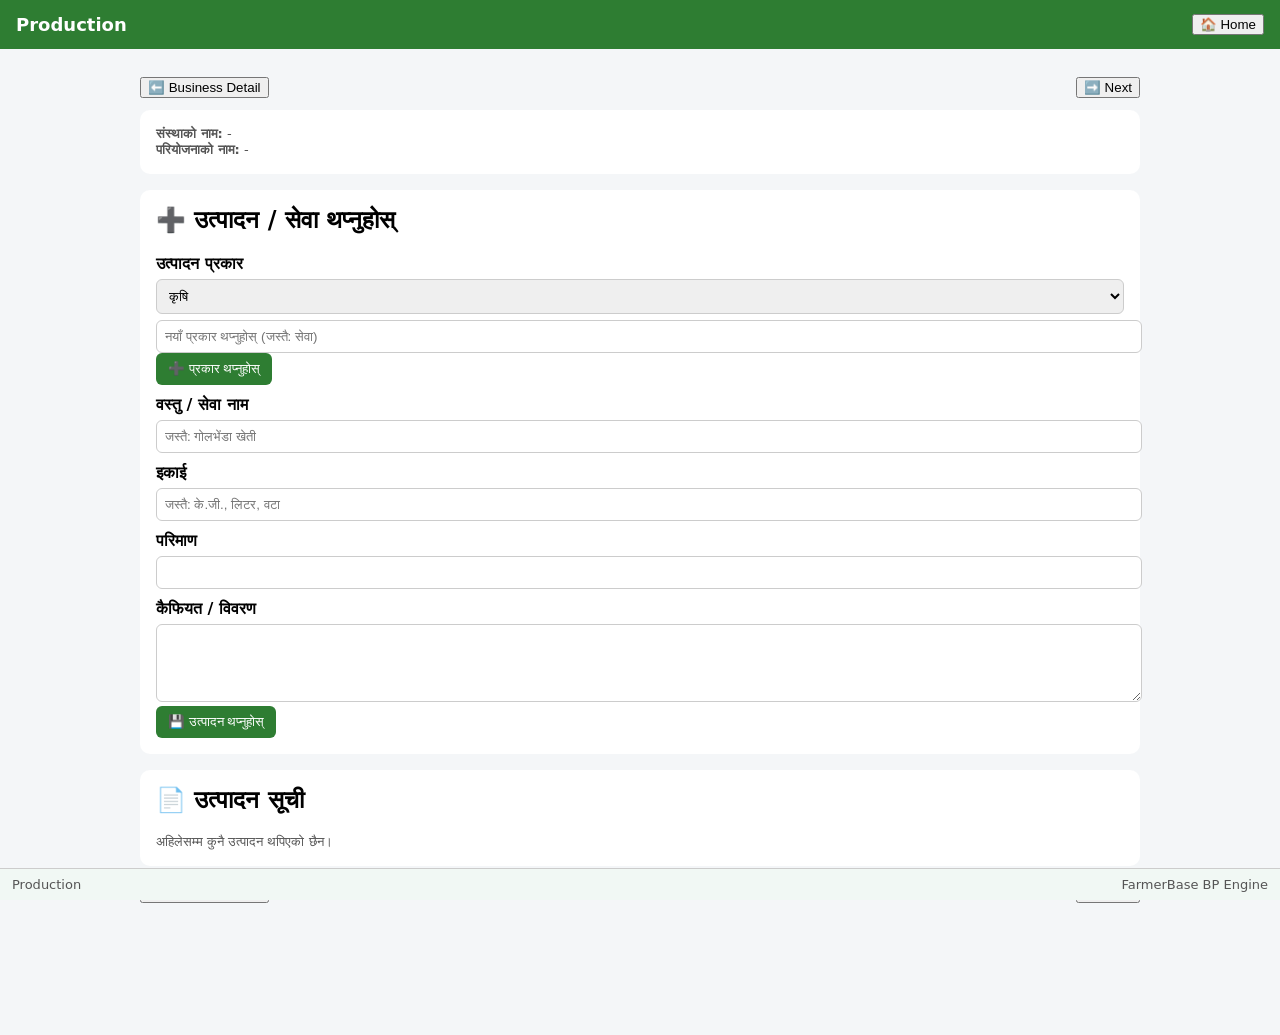
<file: production.html>
<!DOCTYPE html>
<html lang="ne">
<head>
<meta charset="UTF-8">
<title>Production | FarmerBase BP Engine</title>
<meta name="viewport" content="width=device-width, initial-scale=1.0">

<style>
body{font-family:system-ui;background:#f4f6f8;margin:0}
header{
  background:#2e7d32;color:#fff;
  padding:14px 16px;
  display:flex;justify-content:space-between;align-items:center
}
header h1{margin:0;font-size:18px}
.container{
  max-width:1000px;margin:auto;
  padding:16px;padding-bottom:120px
}
.card{
  background:#fff;border-radius:10px;
  padding:16px;margin-bottom:16px
}
h2{margin-top:0}
label{font-weight:600;display:block;margin-top:10px}
input,select,textarea{
  width:100%;padding:8px;margin-top:6px;
  border:1px solid #ccc;border-radius:6px
}
textarea{min-height:60px}
button{cursor:pointer}
.btn{background:#2e7d32;color:#fff;border:none;padding:8px 12px;border-radius:6px}
.btn-red{background:#c62828;color:#fff;border:none;padding:6px 10px;border-radius:6px}
.small{font-size:13px;color:#555}

.nav{display:flex;justify-content:space-between;margin:12px 0}
.item{
  border-bottom:1px solid #eee;
  padding:10px 0
}
.item h4{margin:0}
.type-title{
  background:#f1f8f4;
  padding:6px 10px;
  border-radius:6px;
  margin-top:12px;
  font-weight:600
}
footer{
  position:fixed;left:0;right:0;bottom:0;
  background:#f1f8f4;border-top:1px solid #ccc;
  padding:8px 12px;display:flex;justify-content:space-between
}
</style>
</head>

<body>

<!-- HEADER -->
<header>
  <h1>Production</h1>
  <button onclick="location.href='short-info.html'">🏠 Home</button>
</header>

<div class="container">

<!-- TOP NAV -->
<div class="nav">
  <button onclick="location.href='business-detail.html'">⬅️ Business Detail</button>
  <button onclick="location.href='expenses.html'">➡️ Next</button>
</div>

<!-- IDENTITY -->
<div class="card small">
  <b>संस्थाको नाम:</b> <span id="bizName"></span><br>
  <b>परियोजनाको नाम:</b> <span id="projectName"></span>
</div>

<!-- ADD PRODUCTION -->
<div class="card">
  <h2>➕ उत्पादन / सेवा थप्नुहोस्</h2>

  <label>उत्पादन प्रकार</label>
  <select id="typeSelect"></select>
  <input id="newType" placeholder="नयाँ प्रकार थप्नुहोस् (जस्तै: सेवा)">
  <button class="btn" onclick="addType()">➕ प्रकार थप्नुहोस्</button>

  <label>वस्तु / सेवा नाम</label>
  <input id="nameInput" placeholder="जस्तै: गोलभेंडा खेती">

  <label>इकाई</label>
  <input id="unitInput" placeholder="जस्तै: के.जी., लिटर, वटा">

  <label>परिमाण</label>
  <input id="qtyInput" type="number">

  <label>कैफियत / विवरण</label>
  <textarea id="noteInput"></textarea>

  <button class="btn" onclick="addProduct()">💾 उत्पादन थप्नुहोस्</button>
</div>

<!-- LIST -->
<div class="card">
  <h2>📄 उत्पादन सूची</h2>
  <div id="listBox" class="small"></div>
</div>

<!-- BOTTOM NAV -->
<div class="nav">
  <button onclick="location.href='business-detail.html'">⬅️ Business Detail</button>
  <button onclick="location.href='expenses.html'">➡️ Next</button>
</div>

</div>

<footer>
  <span class="small">Production</span>
  <span class="small">FarmerBase BP Engine</span>
</footer>

<script>
/* ===== IDENTITY ===== */
const login = JSON.parse(localStorage.getItem("fb_login")) || {};
bizName.innerText = login.businessName || "-";
projectName.innerText = login.projectName || "-";

/* ===== DATA ===== */
let products = JSON.parse(localStorage.getItem("fb_products")) || [];
let types = JSON.parse(localStorage.getItem("fb_product_types")) || ["कृषि"];
let editIndex = -1;

function saveAll(){
  localStorage.setItem("fb_products", JSON.stringify(products));
  localStorage.setItem("fb_product_types", JSON.stringify(types));
}

function renderTypes(){
  typeSelect.innerHTML="";
  types.forEach(t=>{
    const o=document.createElement("option");
    o.value=t;o.textContent=t;
    typeSelect.appendChild(o);
  });
}

function addType(){
  const t=newType.value.trim();
  if(!t) return;
  if(!types.includes(t)){
    types.push(t);
    saveAll();
    renderTypes();
  }
  newType.value="";
}

function addProduct(){
  const p={
    type:typeSelect.value,
    name:nameInput.value.trim(),
    unit:unitInput.value.trim(),
    qty:qtyInput.value,
    note:noteInput.value.trim()
  };
  if(!p.name||!p.unit||!p.qty){
    alert("नाम, इकाई र परिमाण आवश्यक छन्");
    return;
  }

  if(editIndex>-1){
    products[editIndex]=p;
    editIndex=-1;
  }else{
    products.push(p);
  }
  saveAll();
  clearForm();
  render();
}

function clearForm(){
  nameInput.value="";
  unitInput.value="";
  qtyInput.value="";
  noteInput.value="";
}

function render(){
  if(!products.length){
    listBox.innerHTML="अहिलेसम्म कुनै उत्पादन थपिएको छैन।";
    return;
  }
  listBox.innerHTML="";
  types.forEach(t=>{
    const group=products.filter(p=>p.type===t);
    if(!group.length) return;

    const title=document.createElement("div");
    title.className="type-title";
    title.textContent=t;
    listBox.appendChild(title);

    group.forEach((p,i)=>{
      const div=document.createElement("div");
      div.className="item";
      div.innerHTML=`
        <h4>${p.name}</h4>
        <div>${p.qty} ${p.unit}</div>
        <div class="small">${p.note||""}</div>
        <button class="btn" onclick="editProduct(${i})">✏️ Edit</button>
        <button class="btn-red" onclick="deleteProduct(${i})">🗑️ Delete</button>
      `;
      listBox.appendChild(div);
    });
  });
}

function editProduct(i){
  const p=products[i];
  typeSelect.value=p.type;
  nameInput.value=p.name;
  unitInput.value=p.unit;
  qtyInput.value=p.qty;
  noteInput.value=p.note;
  editIndex=i;
}

function deleteProduct(i){
  if(!confirm("यो उत्पादन हटाउने?")) return;
  products.splice(i,1);
  saveAll();
  render();
}

renderTypes();
render();
</script>

</body>
</html>
</file>
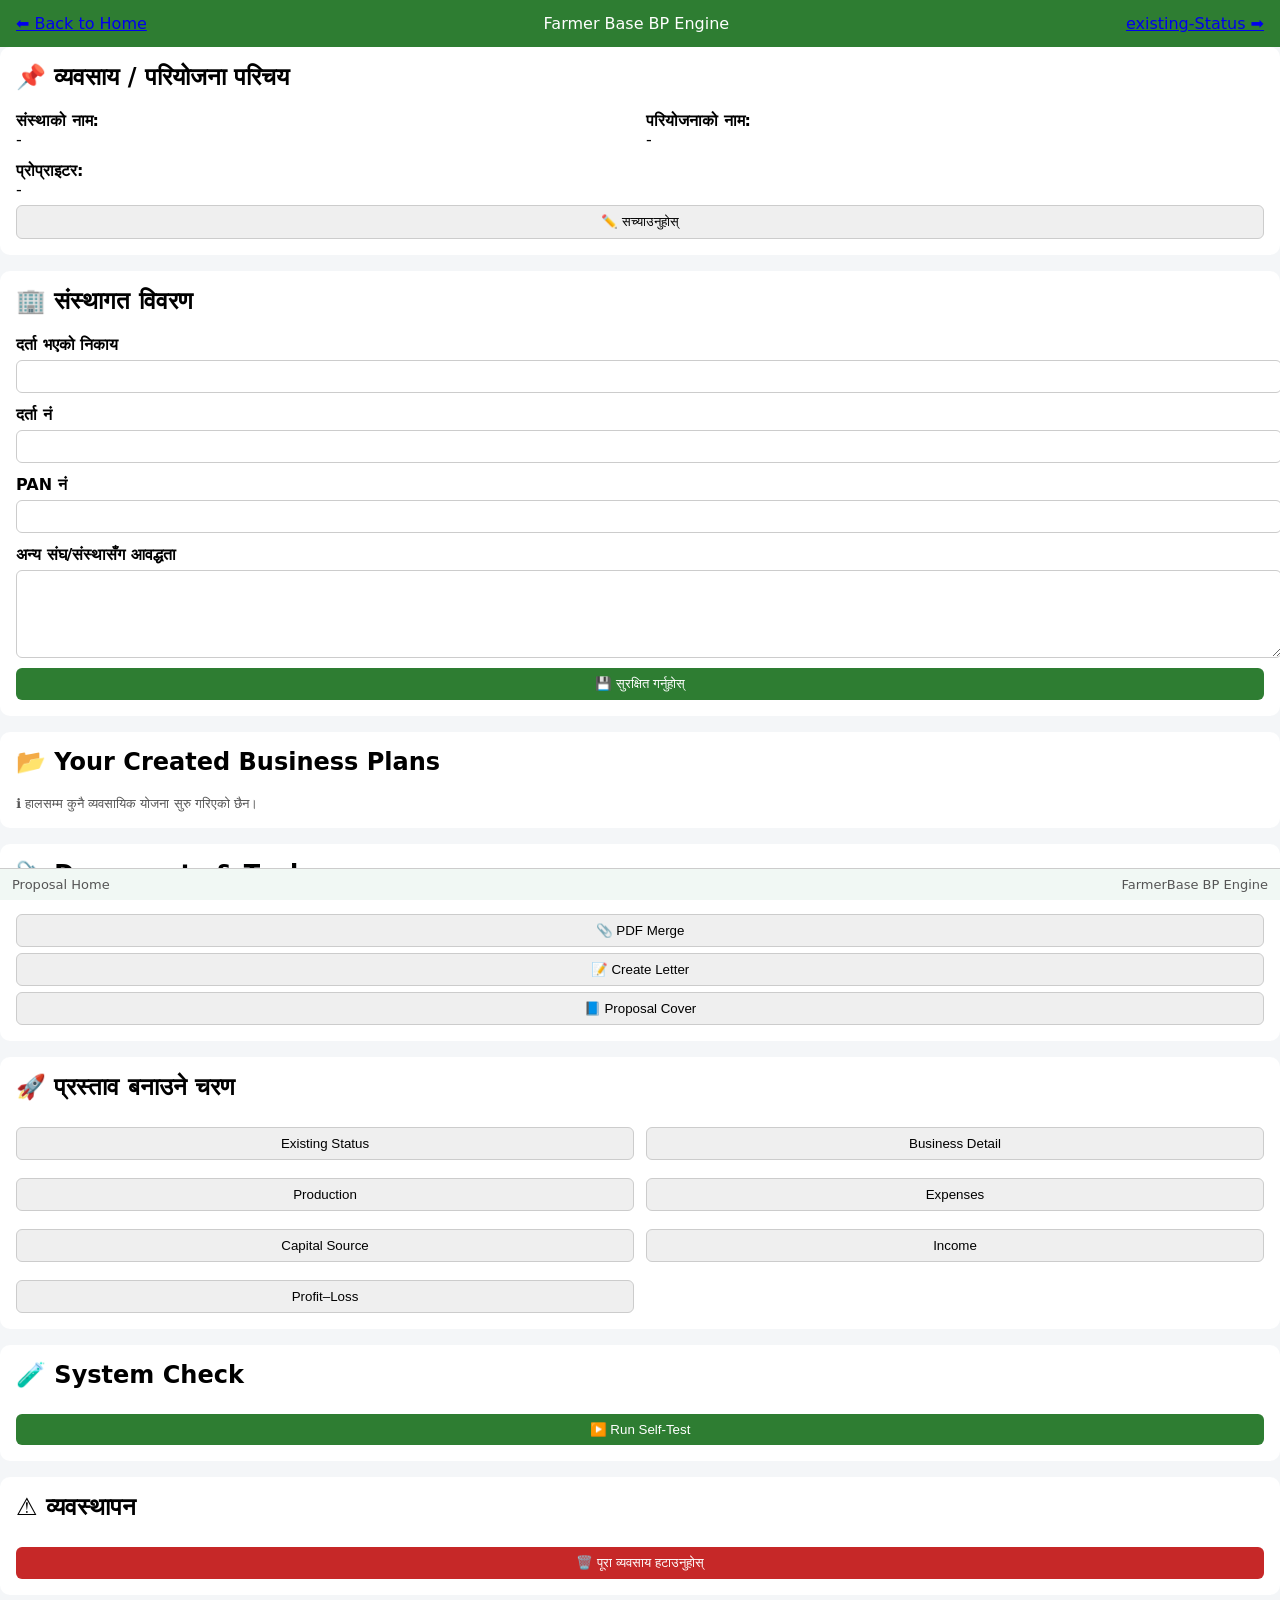
<file: short-info.html>
<!DOCTYPE html>
<html lang="ne">
<head>
<meta charset="UTF-8">
<title>Short Info | FarmerBase BP Engine</title>
<meta name="viewport" content="width=device-width, initial-scale=1.0">

<style>
body{font-family:system-ui;background:#f4f6f8;margin:0}
header{
  background:#2e7d32;color:#fff;
  padding:14px 16px;
  display:flex;justify-content:space-between;align-items:center
}
header h1{margin:0;font-size:18px}
.container{max-width:1000px;margin:auto;padding:16px;padding-bottom:90px}
.card{
  background:#fff;border-radius:10px;
  padding:16px;margin-bottom:16px
}
h2{margin-top:0}
label{font-weight:600;display:block;margin-top:12px}
input,textarea,button{
  width:100%;padding:8px;margin-top:6px;
  border:1px solid #ccc;border-radius:6px
}
textarea{min-height:70px}
button{cursor:pointer}
.btn{background:#2e7d32;color:#fff;border:none}
.btn-red{background:#c62828;color:#fff;border:none}
.small{font-size:13px;color:#555}
.list-item{border-bottom:1px solid #eee;padding:8px 0}
footer{
  position:fixed;left:0;right:0;bottom:0;
  background:#f1f8f4;border-top:1px solid #ccc;
  padding:8px 12px;display:flex;justify-content:space-between
}
.grid{
  display:grid;grid-template-columns:1fr 1fr;gap:12px
}
@media(max-width:700px){
  .grid{grid-template-columns:1fr}
}
</style>
</head>

<body>

<header>
  <a href="index.html">⬅️ Back to Home</a>
  <span>Farmer Base BP Engine</span>
  <a href="existing-status.html">existing-Status ➡️</a>
</header>

<!-- ================= IDENTITY ================= -->
<div class="card">
  <h2>📌 व्यवसाय / परियोजना परिचय</h2>
  <div class="grid">
    <div><b>संस्थाको नाम:</b><br><span id="bizName"></span></div>
    <div><b>परियोजनाको नाम:</b><br><span id="projectName"></span></div>
    <div><b>प्रोप्राइटर:</b><br><span id="ownerName"></span></div>
  </div>
  <button onclick="location.href='login.html'">✏️ सच्याउनुहोस्</button>
</div>

<!-- ================= INSTITUTION ================= -->
<div class="card">
  <h2>🏢 संस्थागत विवरण</h2>

  <label>दर्ता भएको निकाय</label>
  <input id="regOffice">

  <label>दर्ता नं</label>
  <input id="regNo">

  <label>PAN नं</label>
  <input id="panNo">

  <label>अन्य संघ/संस्थासँग आवद्धता</label>
  <textarea id="affiliation"></textarea>

  <button class="btn" onclick="saveInstitution()">💾 सुरक्षित गर्नुहोस्</button>
</div>

<!-- ================= BUSINESS STATUS ================= -->
<div class="card">
  <h2>📂 Your Created Business Plans</h2>
  <div id="bizStatus" class="small"></div>
</div>

<!-- ================= TOOLS ================= -->
<div class="card">
  <h2>📎 Documents & Tools</h2>
  <button onclick="window.open('pdf-merge.html','_blank')">📎 PDF Merge</button>
  <button onclick="location.href='create-letter.html'">📝 Create Letter</button>
  <button onclick="location.href='cover.html'">📘 Proposal Cover</button>
</div>

<!-- ================= NAV ================= -->
<div class="card">
  <h2>🚀 प्रस्ताव बनाउने चरण</h2>
  <div class="grid">
    <button onclick="location.href='existing-status.html'">Existing Status</button>
    <button onclick="location.href='business-detail.html'">Business Detail</button>
    <button onclick="location.href='production.html'">Production</button>
    <button onclick="location.href='expenses.html'">Expenses</button>
    <button onclick="location.href='capital-source.html'">Capital Source</button>
    <button onclick="location.href='income.html'">Income</button>
    <button onclick="location.href='profit-loss.html'">Profit–Loss</button>
  </div>
</div>

<!-- ================= SYSTEM ================= -->
<div class="card">
  <h2>🧪 System Check</h2>
  <button class="btn" onclick="runSelfTest()">▶️ Run Self-Test</button>
  <div id="testResult" class="small"></div>
</div>

<!-- ================= DELETE ================= -->
<div class="card">
  <h2>⚠️ व्यवस्थापन</h2>
  <button class="btn-red" onclick="deleteBusiness()">🗑️ पूरा व्यवसाय हटाउनुहोस्</button>
</div>

</div>

<footer>
  <span class="small">Proposal Home</span>
  <span class="small">FarmerBase BP Engine</span>
</footer>

<script>
/* ===== LOGIN DATA ===== */
const login = JSON.parse(localStorage.getItem("fb_login")) || {};
bizName.innerText = login.businessName || "-";
projectName.innerText = login.projectName || "-";
ownerName.innerText = login.ownerName || "-";

/* ===== INSTITUTION ===== */
const inst = JSON.parse(localStorage.getItem("fb_institution")) || {};
regOffice.value = inst.regOffice || "";
regNo.value = inst.regNo || "";
panNo.value = inst.panNo || "";
affiliation.value = inst.affiliation || "";

function saveInstitution(){
  localStorage.setItem("fb_institution", JSON.stringify({
    regOffice: regOffice.value,
    regNo: regNo.value,
    panNo: panNo.value,
    affiliation: affiliation.value
  }));
  alert("संस्थागत विवरण सुरक्षित भयो");
}

/* ===== BUSINESS STATUS ===== */
const hasData =
  localStorage.getItem("fb_products") ||
  localStorage.getItem("fb_expenses") ||
  localStorage.getItem("fb_capital_source");

bizStatus.innerText = hasData
  ? "✔️ यस ब्राउजरमा व्यवसायिक योजना उपलब्ध छ।"
  : "ℹ️ हालसम्म कुनै व्यवसायिक योजना सुरु गरिएको छैन।";

/* ===== SELF TEST ===== */
function runSelfTest(){
  const res=[];
  const has=k=>!!localStorage.getItem(k);
  const ok=m=>"✅ "+m, no=m=>"❌ "+m;

  has("fb_products")?res.push(ok("Production OK")):res.push(no("Production missing"));
  has("fb_expenses")?res.push(ok("Expenses OK")):res.push(no("Expenses missing"));
  has("fb_capital_source")?res.push(ok("Capital Source OK")):res.push(no("Capital Source missing"));
  has("fb_incomes")?res.push(ok("Income OK")):res.push(no("Income missing"));
  has("fb_institution")?res.push(ok("Institution OK")):res.push(no("Institution missing"));

  testResult.innerHTML=res.join("<br>");
}

/* ===== DELETE BUSINESS ===== */
function deleteBusiness(){
  if(!confirm("सबै विवरण हटाइनेछन्। निश्चित हुनुहुन्छ?"))return;
  Object.keys(localStorage).forEach(k=>{
    if(k.startsWith("fb_")) localStorage.removeItem(k);
  });
  alert("व्यवसाय हटाइयो");
  location.href="index.html";
}
</script>

</body>
</html>
</file>
